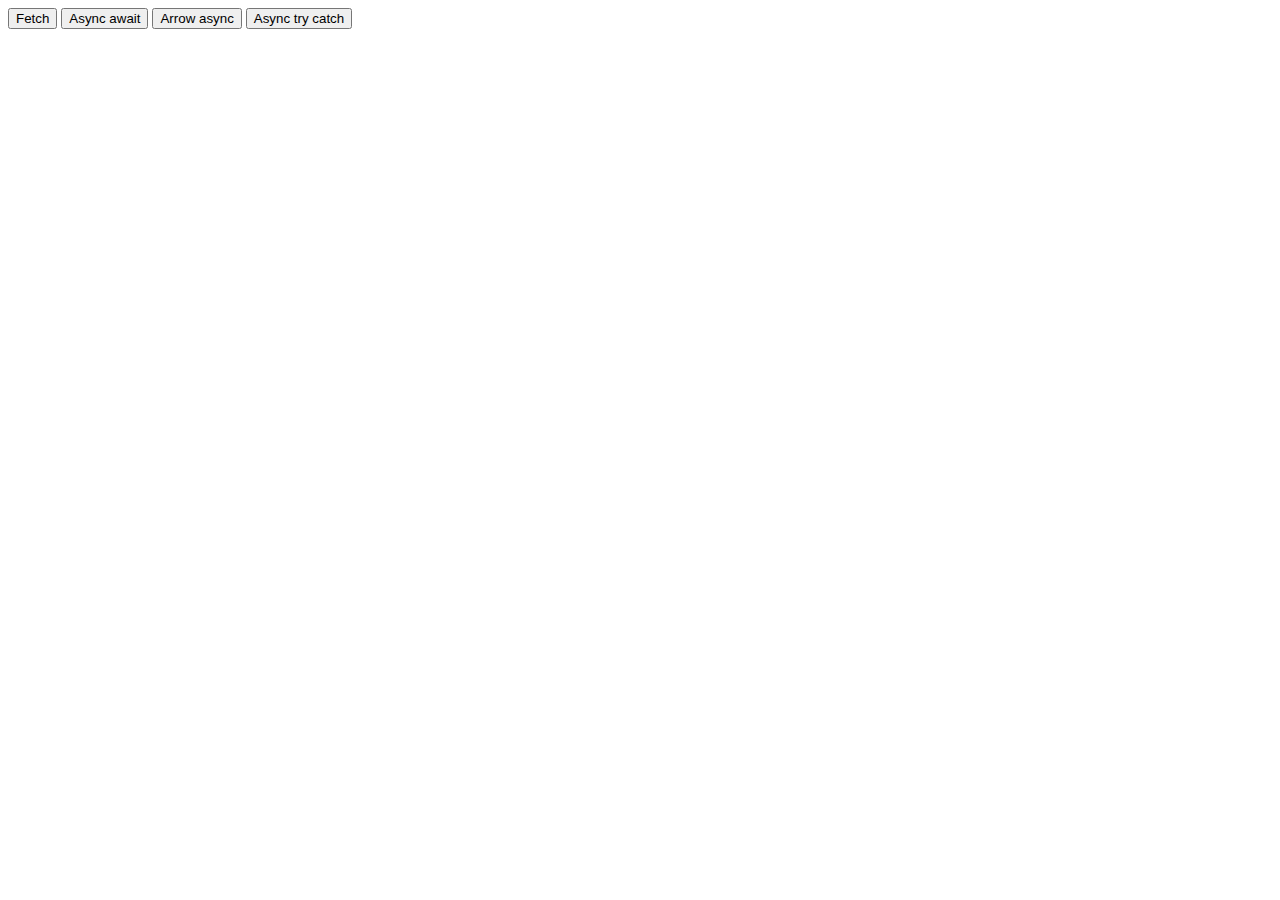
<file: node-js-concepts/await.html>
<!DOCTYPE html>
<html lang="en">
  <head>
    <meta charset="UTF-8" />
    <meta name="viewport" content="width=device-width, initial-scale=1.0" />
    <title>async await recap</title>
  </head>
  <body>
    <button onclick="loadUser()">Fetch</button>
    <button onclick="loadUserAsync()">Async await</button>
    <button onclick="loadUserArrow()">Arrow async</button>
    <button onclick="loadUserCatch()">Async try catch</button>
    <script src="./await.js"></script>
  </body>
</html>
</file>
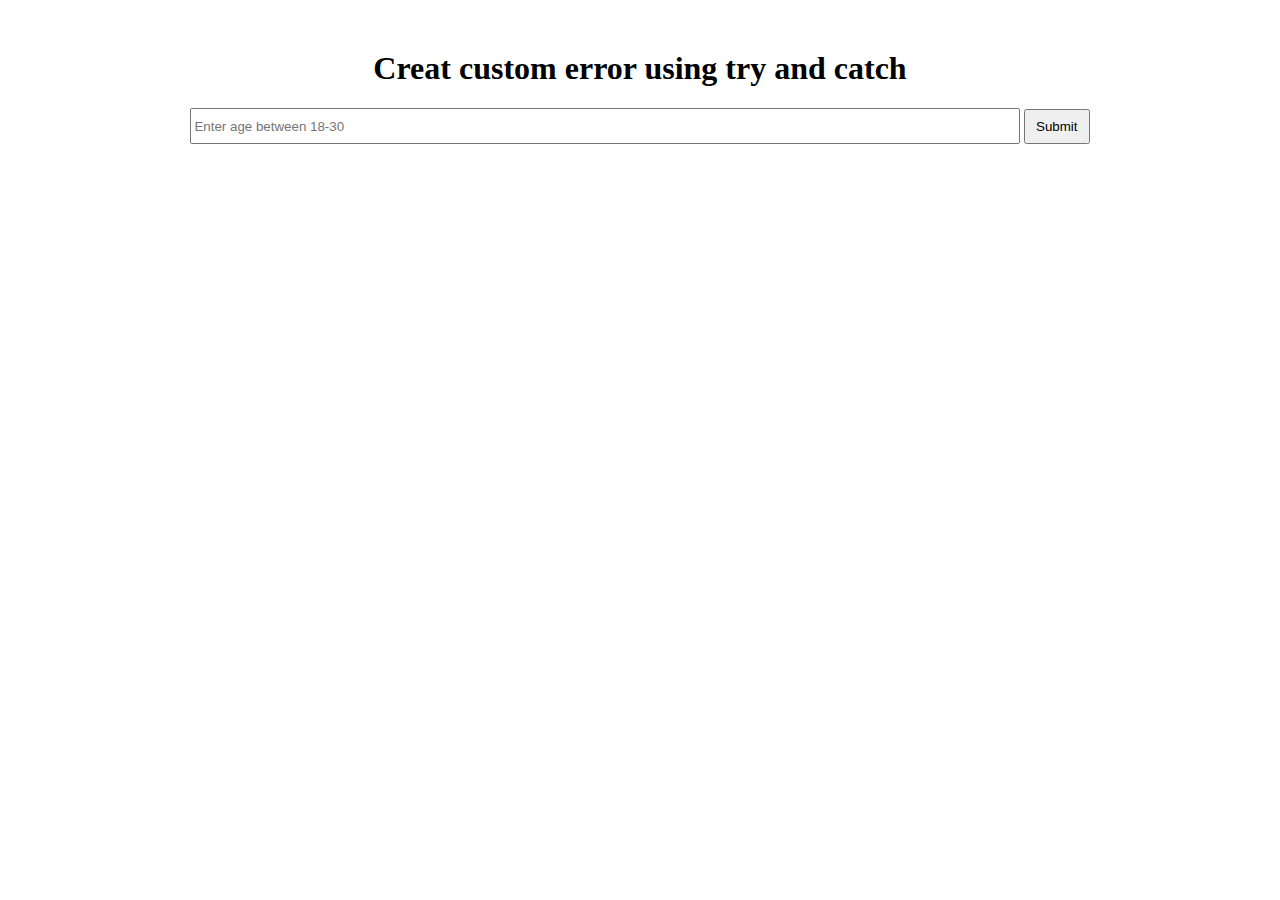
<file: node-js-concepts/try-catch.html>
<!DOCTYPE html>
<html lang="en">
  <head>
    <meta charset="UTF-8" />
    <meta name="viewport" content="width=device-width, initial-scale=1.0" />
    <title>Creat custom error using try and catch</title>
    <style>
      #container {
        text-align: center;
        margin: 50px auto;
      }
      #age {
        width: 65%;
        height: 30px;
      }
      button {
        height: 35px;
        padding: 0 10px;
        cursor: pointer;
      }
      #error {
        color: red;
      }
    </style>
  </head>
  <body>
    <section id="container">
      <div>
        <h1>Creat custom error using try and catch</h1>
        <div>
          <input type="text" id="age" placeholder="Enter age between 18-30" />
          <button onclick="checkAge()" type="submit">Submit</button>
          <p id="error"></p>
        </div>
      </div>
    </section>
    <script src="./try-catch.js"></script>
  </body>
</html>
</file>
